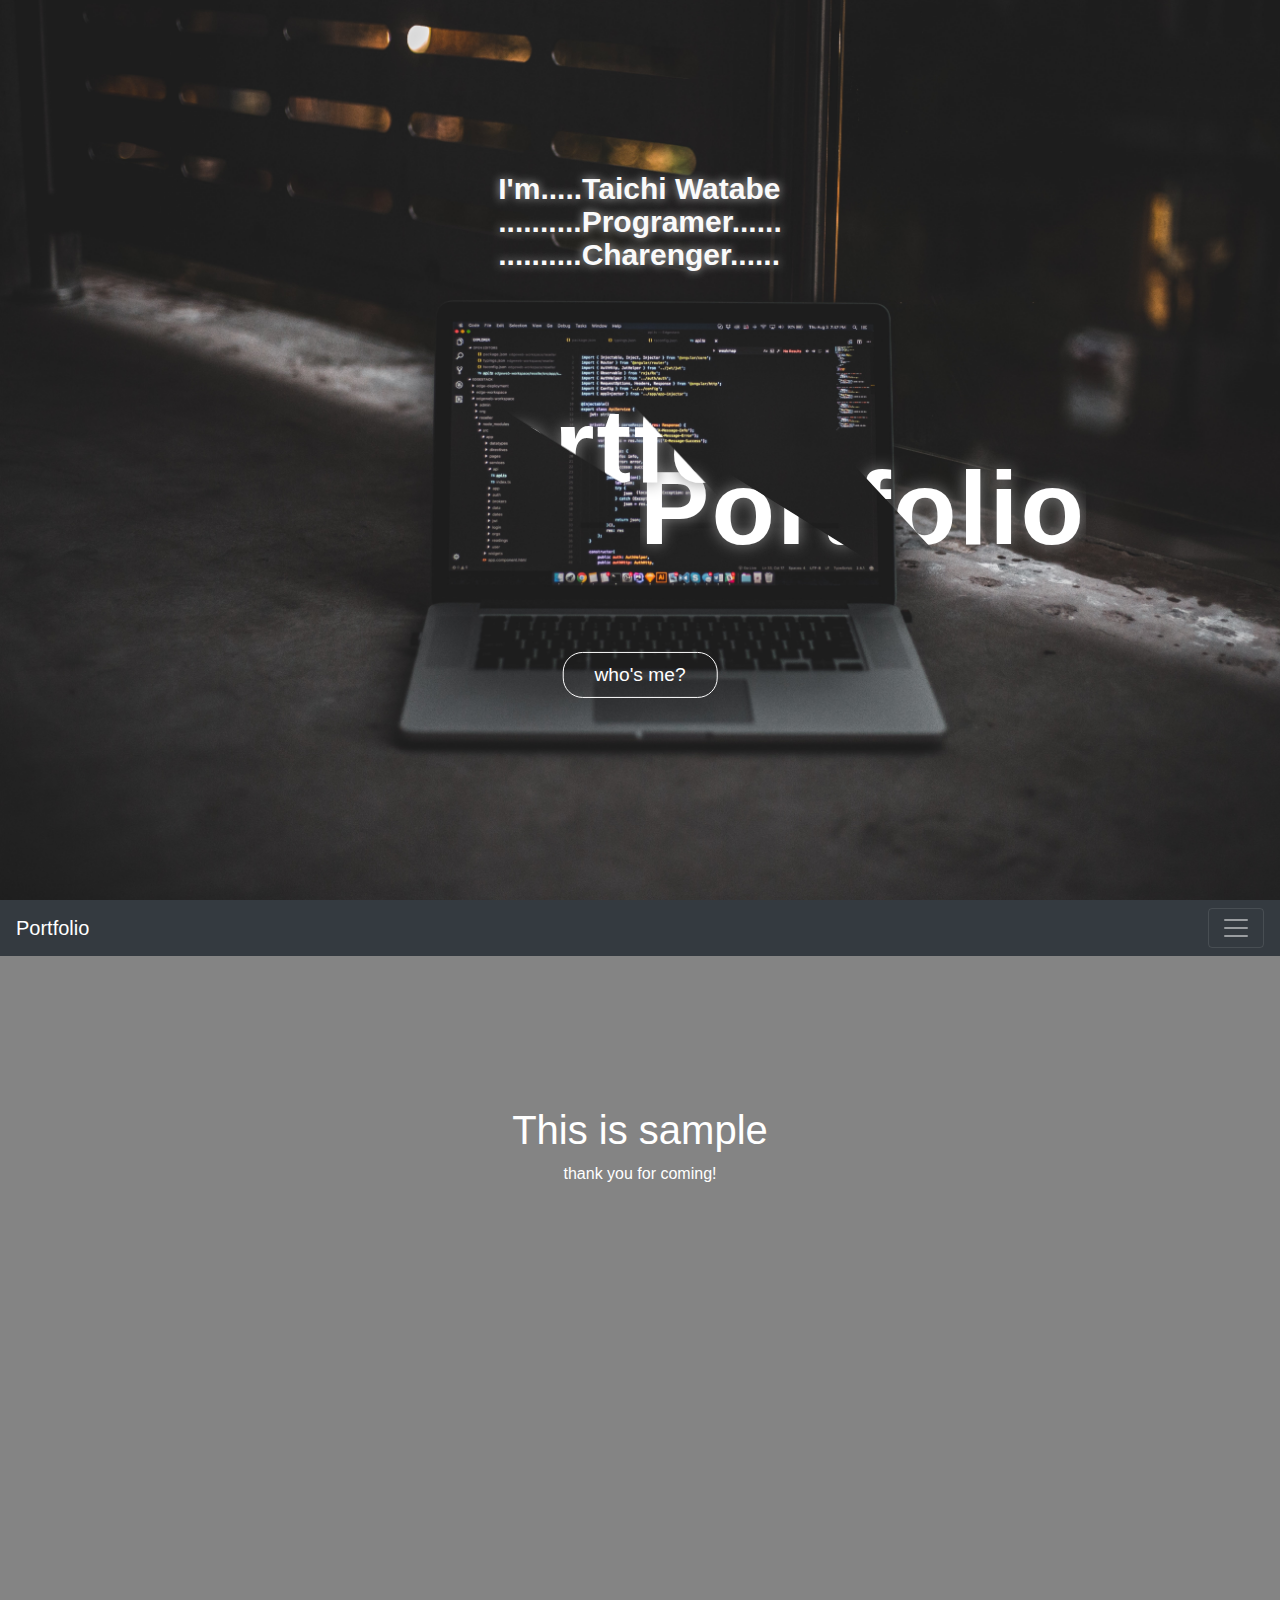
<file: index.html>
<!DOCTYPE html>
<html lang="en">
<head>
    <meta charset="UTF-8">
    <meta name="viewport" content="width=device-width, initial-scale=1.0">
    <link rel = "stylesheet" href = "style.css" type ="text/css" >
    <meta name="viewport" content="width=device-width, initial-scale=1, shrink-to-fit=no">
    <meta http-equiv="X-UA-Compatible" content="ie=edge">
    <link rel="stylesheet" href="https://stackpath.bootstrapcdn.com/bootstrap/4.3.1/css/bootstrap.min.css" integrity="sha384-ggOyR0iXCbMQv3Xipma34MD+dH/1fQ784/j6cY/iJTQUOhcWr7x9JvoRxT2MZw1T" crossorigin="anonymous">

    <title>Document</title>
</head>
<body>
    <header>
        <div class = "header">
            <div class = "title">
              <h2 class = "name">I'm.....Taichi Watabe</h2>
              <h2 class = "programer">..........Programer......</h2>
              <h2 class = "charenger">..........Charenger......</h2>
            </div>
            <div class = "header-title">
                <h1 data-text="Portfolio"><span>Portfolio</span></h1>
            </div>
            <div class = "buttun">
                <a class = "btn-2" href="#sample" role="button">who's me?</a>
            </div>
        </div>
    </header>
    <nav class="navbar navbar-light bg-light navbar-dark bg-dark sticky-top">
      <a class="navbar-brand" href="#">Portfolio</a>
      <button class="navbar-toggler" type="button" data-toggle="collapse" data-target="#navbarSupportedContent" aria-controls="navbarSupportedContent" aria-expanded="false" aria-label="Toggle navigation">
        <span class="navbar-toggler-icon"></span>
      </button>
    
      <div class="collapse navbar-collapse justify-content-end " id="navbarSupportedContent">
        <ul class="navbar-nav mr-auto">
          <li class="nav-item active">
            <a class="nav-link" href="#">HOME <span class="sr-only">(current)</span></a>
          </li>
          <li class="nav-item">
            <a class="nav-link" href="#sample">SAMPLE</a>
          </li>
      </div>
    </nav>
    
    <div class = "body" id = "sample">
        <div class = "container">
            <h1>This is sample</h1>
            <p>thank you for coming!</p>
        </div>
    </div>
    <!-- Optional JavaScript -->
    <!-- jQuery first, then Popper.js, then Bootstrap JS -->
    <script src="https://code.jquery.com/jquery-3.3.1.slim.min.js" integrity="sha384-q8i/X+965DzO0rT7abK41JStQIAqVgRVzpbzo5smXKp4YfRvH+8abtTE1Pi6jizo" crossorigin="anonymous"></script>
    <script src="https://cdnjs.cloudflare.com/ajax/libs/popper.js/1.14.7/umd/popper.min.js" integrity="sha384-UO2eT0CpHqdSJQ6hJty5KVphtPhzWj9WO1clHTMGa3JDZwrnQq4sF86dIHNDz0W1" crossorigin="anonymous"></script>
    <script src="https://stackpath.bootstrapcdn.com/bootstrap/4.3.1/js/bootstrap.min.js" integrity="sha384-JjSmVgyd0p3pXB1rRibZUAYoIIy6OrQ6VrjIEaFf/nJGzIxFDsf4x0xIM+B07jRM" crossorigin="anonymous"></script>
  </body>
</body>
</html>
</file>
<file: style.css>
/*!
 * animate.css -https://daneden.github.io/animate.css/
 * Version - 3.7.2
 * Licensed under the MIT license - http://opensource.org/licenses/MIT
 *
 * Copyright (c) 2019 Daniel Eden
 */

* {
  padding: 0;
  margin: 0;
}

.header {
    background-image: url("imgs/img1.png");
    background-size: cover;
    height: 100vh;
    position:relative;
}

.header-title {
    display: flex;
    justify-content: center;
    align-items: center;
    height: 100vh;
    overflow: hidden;
}

.header-title h1 {
    position: relative;
    font-family: 'Montserrat', Arial, sans-serif;
    font-size: calc(40px + 5vw);
    font-weight: bold;
    color: #fff;
    letter-spacing: 0.02em;
    text-shadow: 0 0 0.15em #848484;
    user-select: none;
    white-space: nowrap;
    filter: blur(0.007em);
    animation: shake 2.5s linear forwards;
}

.header-title h1 span {
    position: absolute;
    top: 0;
    left: 0;
    transform: translate(-50%, -50%);
    -webkit-clip-path: polygon(10% 0%, 44% 0%, 70% 100%, 55% 100%);
            clip-path: polygon(10% 0%, 44% 0%, 70% 100%, 55% 100%);
}

.header-title h1::before,
.header-title h1::after {
    content: attr(data-text);
    position: absolute;
    top: 0;
    left: 0;
}

.header-title h1::before {
    animation: crack1 2.5s linear forwards;
    -webkit-clip-path: polygon(0% 0%, 10% 0%, 55% 100%, 0% 100%);
            clip-path: polygon(0% 0%, 10% 0%, 55% 100%, 0% 100%);
}

.header-title h1::after {
    animation: crack2 2.5s linear forwards;
    -webkit-clip-path: polygon(44% 0%, 100% 0%, 100% 100%, 70% 100%);
            clip-path: polygon(44% 0%, 100% 0%, 100% 100%, 70% 100%);
}

@keyframes shake {
    5%, 15%, 25%, 35%, 55%, 65%, 75%, 95% {
        filter: blur(0.018em);
        transform: translateY(0.018em) rotate(0deg);
    }

    10%, 30%, 40%, 50%, 70%, 80%, 90% {
        filter: blur(0.01em);
        transform: translateY(-0.018em) rotate(0deg);
    }

    20%, 60% {
        filter: blur(0.03em);
        transform: translate(-0.018em, 0.018em) rotate(0deg);
    }

    45%, 85% {
        filter: blur(0.03em);
        transform: translate(0.018em, -0.018em) rotate(0deg);
    }

    100% {
        filter: blur(0.007em);
        transform: translate(0) rotate(-0.5deg);
    }
}

@keyframes crack1 {
    0%, 95% {
        transform: translate(-50%, -50%);
    }

    100% {
        transform: translate(-51%, -48%);
    }
}

@keyframes crack2 {
    0%, 95% {
        transform: translate(-50%, -50%);
    }

    100% {
        transform: translate(-49%, -53%);
    }
}

.buttun {
    position: absolute;
    top: 75%;
    left:50%;
    transform : translate(-50%,-50%);
}

.btn-2 {
    box-sizing: border-box;
    display: inline-block;
    padding: 0.4em 1.6em;
    font-size: 1.2em;
    color: #fff;
    text-decoration: none;
    cursor: pointer;
    user-select: none;
    border: 1px #fff solid;
    border-radius: 20px;
    transition: 0.4s ease;
}

.btn-2:hover {
    color: #fff;
    background: #848484;
    text-decoration: none;
}

.body{
    height: 100vh;
    background-color: #848484;
}

.container {
    color: #fff;
    text-align: center;
    padding:150px 0;
}

.title {
    position: absolute;
    position: absolute;
    top: 25%;
    left:50%;
    transform : translate(-50%,-50%);
}

.title h2 {
    color: #FAFAFA;
    font-family: 'DIN Condensed',sans-serif;
    font-weight: bold;
    font-size: 30px;
    line-height: 25px;
    text-shadow: 0 0 10px rgba(255, 255, 255, .7);
}

.name {
    animation-name: zoomInRight;
    animation-duration: 1s;
}

.programer {
    animation-name: zoomInRight;
    animation-duration: 2s;
}

.charenger {
    animation-name: zoomInRight;
    animation-duration: 3s;
}

@-webkit-keyframes zoomInRight {
  from {
    opacity: 0;
    -webkit-transform: scale3d(0.1, 0.1, 0.1) translate3d(1000px, 0, 0);
    transform: scale3d(0.1, 0.1, 0.1) translate3d(1000px, 0, 0);
    -webkit-animation-timing-function: cubic-bezier(0.55, 0.055, 0.675, 0.19);
    animation-timing-function: cubic-bezier(0.55, 0.055, 0.675, 0.19);
  }

  60% {
    opacity: 1;
    -webkit-transform: scale3d(0.475, 0.475, 0.475) translate3d(-10px, 0, 0);
    transform: scale3d(0.475, 0.475, 0.475) translate3d(-10px, 0, 0);
    -webkit-animation-timing-function: cubic-bezier(0.175, 0.885, 0.32, 1);
    animation-timing-function: cubic-bezier(0.175, 0.885, 0.32, 1);
  }
}

@keyframes zoomInRight {
  from {
    opacity: 0;
    -webkit-transform: scale3d(0.1, 0.1, 0.1) translate3d(1000px, 0, 0);
    transform: scale3d(0.1, 0.1, 0.1) translate3d(1000px, 0, 0);
    -webkit-animation-timing-function: cubic-bezier(0.55, 0.055, 0.675, 0.19);
    animation-timing-function: cubic-bezier(0.55, 0.055, 0.675, 0.19);
  }

  60% {
    opacity: 1;
    -webkit-transform: scale3d(0.475, 0.475, 0.475) translate3d(-10px, 0, 0);
    transform: scale3d(0.475, 0.475, 0.475) translate3d(-10px, 0, 0);
    -webkit-animation-timing-function: cubic-bezier(0.175, 0.885, 0.32, 1);
    animation-timing-function: cubic-bezier(0.175, 0.885, 0.32, 1);
  }
}

.zoomInRight {
  -webkit-animation-name: zoomInRight;
  animation-name: zoomInRight;
}

@-webkit-keyframes zoomInUp {
  from {
    opacity: 0;
    -webkit-transform: scale3d(0.1, 0.1, 0.1) translate3d(0, 1000px, 0);
    transform: scale3d(0.1, 0.1, 0.1) translate3d(0, 1000px, 0);
    -webkit-animation-timing-function: cubic-bezier(0.55, 0.055, 0.675, 0.19);
    animation-timing-function: cubic-bezier(0.55, 0.055, 0.675, 0.19);
  }

  60% {
    opacity: 1;
    -webkit-transform: scale3d(0.475, 0.475, 0.475) translate3d(0, -60px, 0);
    transform: scale3d(0.475, 0.475, 0.475) translate3d(0, -60px, 0);
    -webkit-animation-timing-function: cubic-bezier(0.175, 0.885, 0.32, 1);
    animation-timing-function: cubic-bezier(0.175, 0.885, 0.32, 1);
  }
}
</file>
